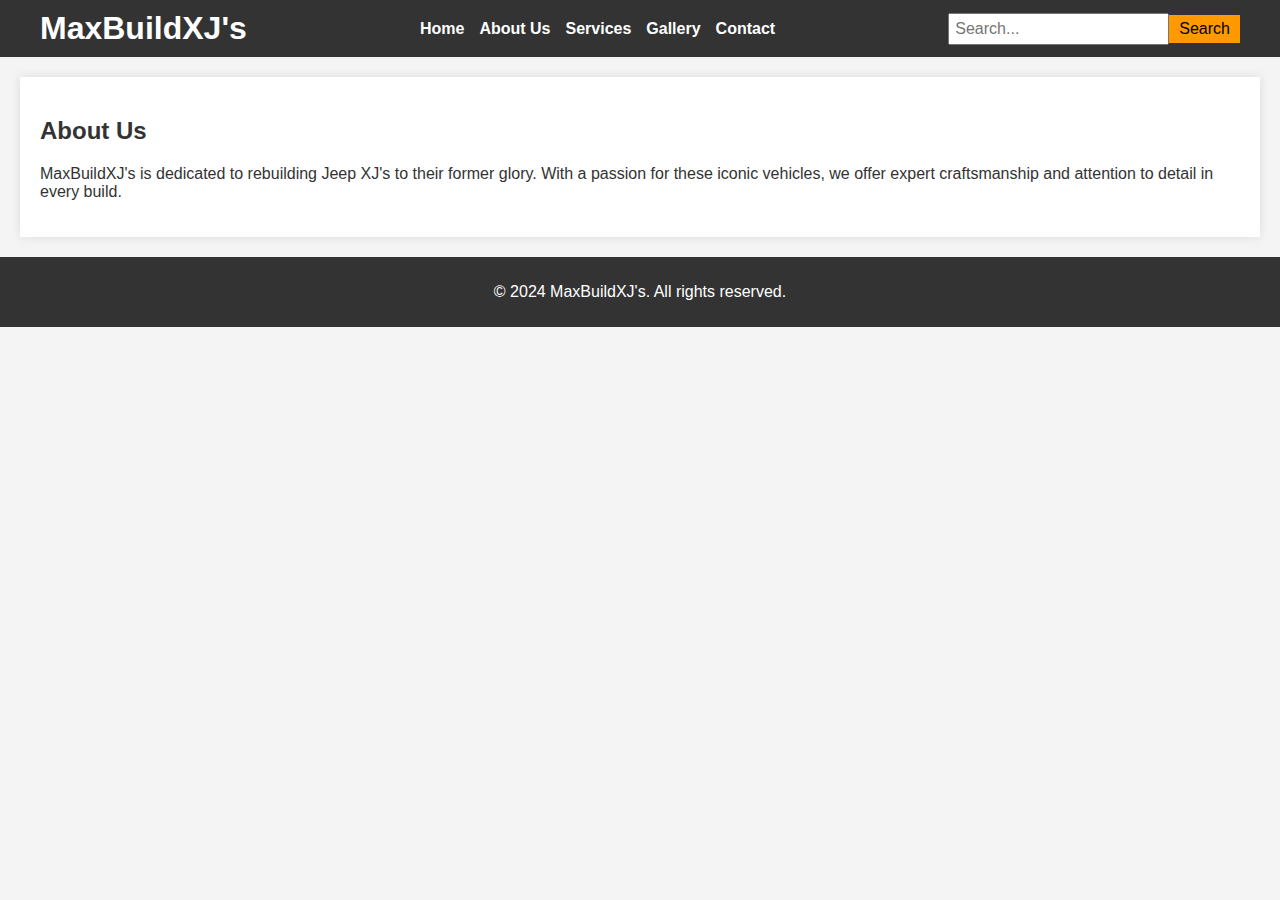
<file: About.html>
<!DOCTYPE html>
<html lang="en">
<head>
    <meta charset="UTF-8">
    <meta name="viewport" content="width=device-width, initial-scale=1.0">
    <title>About Us - MaxBuildXJ's</title>
    <link rel="stylesheet" href="styles.css">
</head>
<body>
    <header>
        <nav>
            <div class="logo">
                <h1>MaxBuildXJ's</h1>
            </div>
            <ul class="nav-links">
                <li><a href="index.html">Home</a></li>
                <li><a href="about.html">About Us</a></li>
                <li><a href="services.html">Services</a></li>
                <li><a href="gallery.html">Gallery</a></li>
                <li><a href="contact.html">Contact</a></li>
            </ul>
            <div class="search-container">
                <input type="text" id="search-bar" placeholder="Search...">
                <button onclick="searchSite()">Search</button>
            </div>
        </nav>
    </header>

    <main>
        <section class="content">
            <h2>About Us</h2>
            <p>MaxBuildXJ's is dedicated to rebuilding Jeep XJ's to their former glory. With a passion for these iconic vehicles, we offer expert craftsmanship and attention to detail in every build.</p>
        </section>
    </main>

    <footer>
        <p>&copy; 2024 MaxBuildXJ's. All rights reserved.</p>
    </footer>

    <script src="script.js"></script>
</body>
</html>
</file>
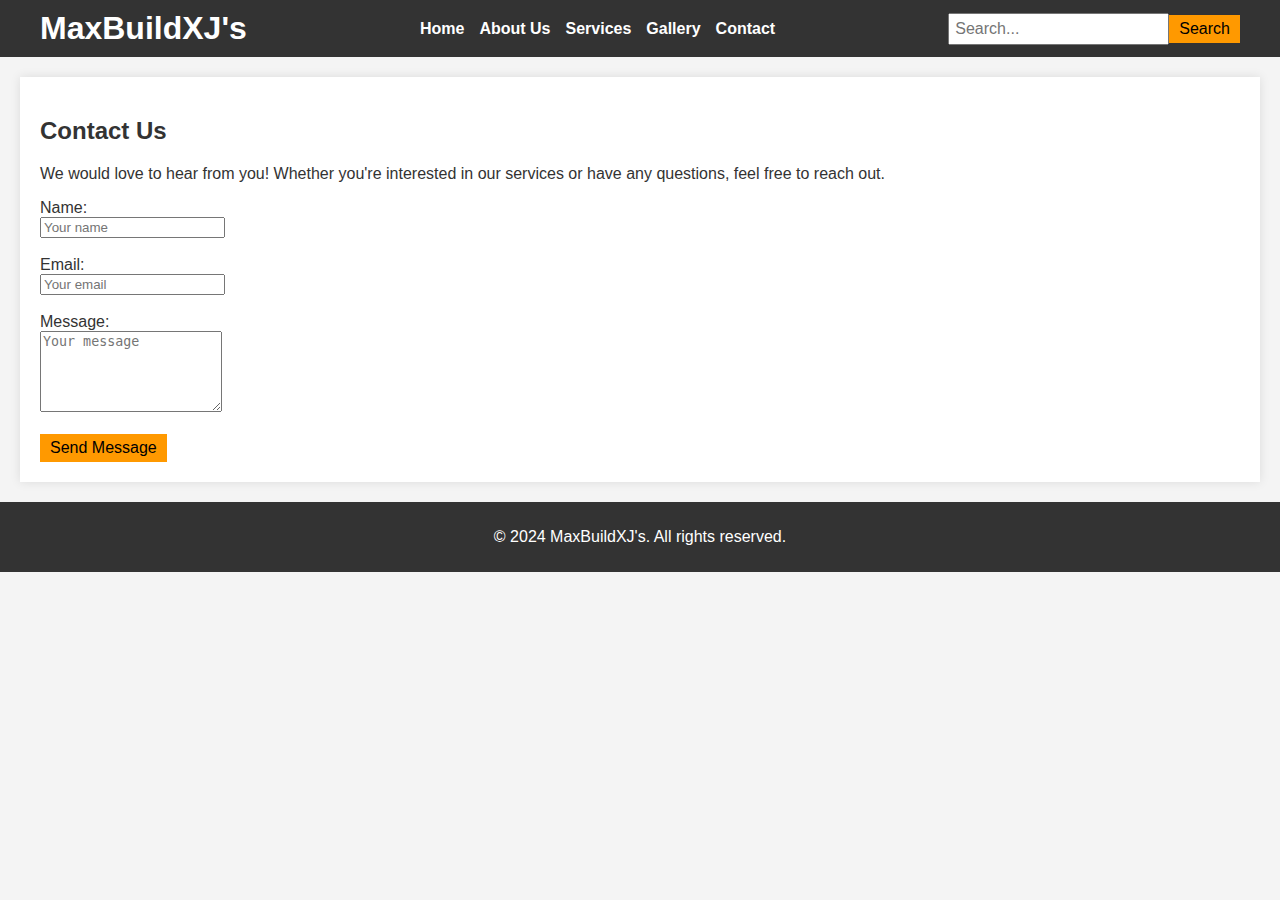
<file: Contact.html>
<!DOCTYPE html>
<html lang="en">
<head>
    <meta charset="UTF-8">
    <meta name="viewport" content="width=device-width, initial-scale=1.0">
    <title>Contact Us - MaxBuildXJ's</title>
    <link rel="stylesheet" href="styles.css">
</head>
<body>
    <header>
        <nav>
            <div class="logo">
                <h1>MaxBuildXJ's</h1>
            </div>
            <ul class="nav-links">
                <li><a href="index.html">Home</a></li>
                <li><a href="about.html">About Us</a></li>
                <li><a href="services.html">Services</a></li>
                <li><a href="gallery.html">Gallery</a></li>
                <li><a href="contact.html">Contact</a></li>
            </ul>
            <div class="search-container">
                <input type="text" id="search-bar" placeholder="Search...">
                <button onclick="searchSite()">Search</button>
            </div>
        </nav>
    </header>

    <main>
        <section class="content">
            <h2>Contact Us</h2>
            <p>We would love to hear from you! Whether you're interested in our services or have any questions, feel free to reach out.</p>
            <form>
                <label for="name">Name:</label><br>
                <input type="text" id="name" name="name" placeholder="Your name"><br><br>

                <label for="email">Email:</label><br>
                <input type="email" id="email" name="email" placeholder="Your email"><br><br>

                <label for="message">Message:</label><br>
                <textarea id="message" name="message" rows="5" placeholder="Your message"></textarea><br><br>

                <button type="submit">Send Message</button>
            </form>
        </section>
    </main>

    <footer>
        <p>&copy; 2024 MaxBuildXJ's. All rights reserved.</p>
    </footer>

    <script src="script.js"></script>
</body>
</html>
</file>
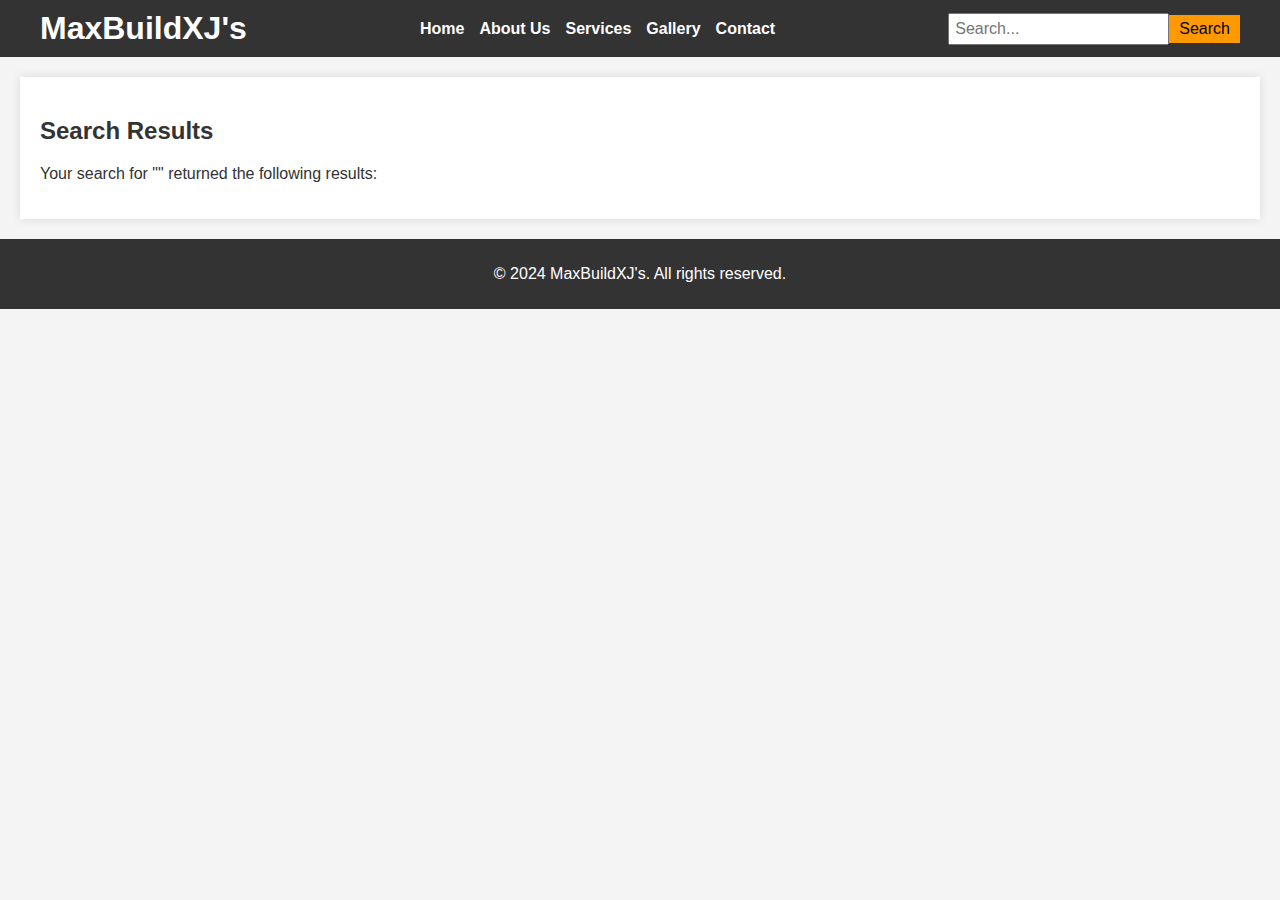
<file: Search.html>
<!DOCTYPE html>
<html lang="en">
<head>
    <meta charset="UTF-8">
    <meta name="viewport" content="width=device-width, initial-scale=1.0">
    <title>Search Results - MaxBuildXJ's</title>
    <link rel="stylesheet" href="styles.css">
</head>
<body>
    <header>
        <nav>
            <div class="logo">
                <h1>MaxBuildXJ's</h1>
            </div>
            <ul class="nav-links">
                <li><a href="index.html">Home</a></li>
                <li><a href="about.html">About Us</a></li>
                <li><a href="services.html">Services</a></li>
                <li><a href="gallery.html">Gallery</a></li>
                <li><a href="contact.html">Contact</a></li>
            </ul>
            <div class="search-container">
                <input type="text" id="search-bar" placeholder="Search...">
                <button onclick="searchSite()">Search</button>
            </div>
        </nav>
    </header>

    <main>
        <section class="content">
            <h2>Search Results</h2>
            <p>Your search for "<span id="search-query"></span>" returned the following results:</p>
            <!-- Dynamically populate search results here -->
            <ul id="search-results"></ul>
        </section>
    </main>

    <footer>
        <p>&copy; 2024 MaxBuildXJ's. All rights reserved.</p>
    </footer>

    <script src="script.js"></script>
    <script>
        const urlParams = new URLSearchParams(window.location.search);
        const query = urlParams.get('q');
        document.getElementById('search-query').innerText = query;
        
        const searchResults = [
            { title: "Rebuild Project 1", link: "gallery.html#project1" },
            { title: "Service Overview", link: "services.html" },
            { title: "Contact Us", link: "contact.html" },
        ];
        
        const filteredResults = searchResults.filter(result => result.title.toLowerCase().includes(query));

        const resultsContainer = document.getElementById('search-results');
        if (filteredResults.length > 0) {
            filteredResults.forEach(result => {
                const listItem = document.createElement('li');
                const link = document.createElement('a');
                link.href = result.link;
                link.innerText = result.title;
                listItem.appendChild(link);
                resultsContainer.appendChild(listItem);
            });
        } else 
            resultsContainer.innerHTML = "<li>No results found.</li>";
</file>
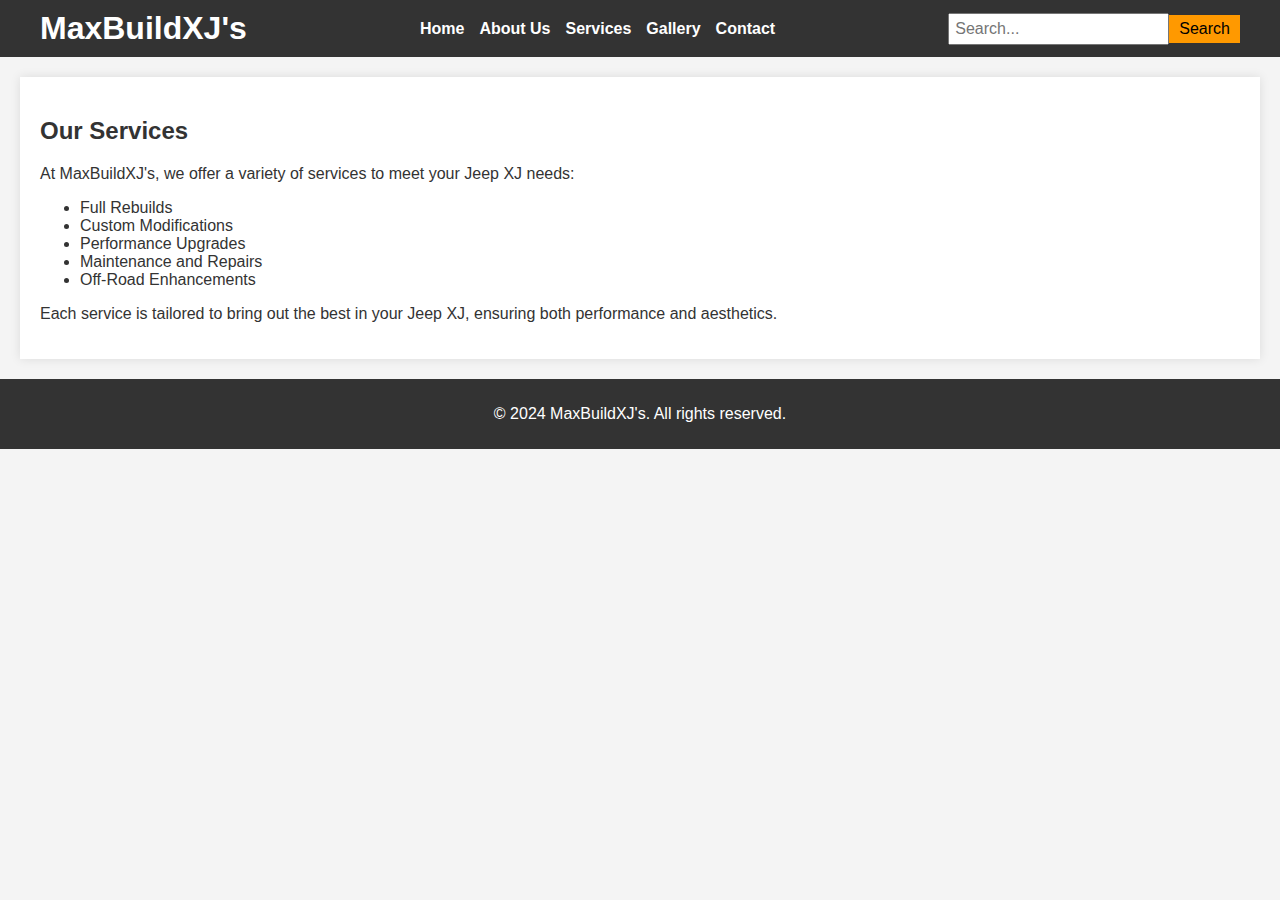
<file: Services.html>
<!DOCTYPE html>
<html lang="en">
<head>
    <meta charset="UTF-8">
    <meta name="viewport" content="width=device-width, initial-scale=1.0">
    <title>Services - MaxBuildXJ's</title>
    <link rel="stylesheet" href="styles.css">
</head>
<body>
    <header>
        <nav>
            <div class="logo">
                <h1>MaxBuildXJ's</h1>
            </div>
            <ul class="nav-links">
                <li><a href="index.html">Home</a></li>
                <li><a href="about.html">About Us</a></li>
                <li><a href="services.html">Services</a></li>
                <li><a href="gallery.html">Gallery</a></li>
                <li><a href="contact.html">Contact</a></li>
            </ul>
            <div class="search-container">
                <input type="text" id="search-bar" placeholder="Search...">
                <button onclick="searchSite()">Search</button>
            </div>
        </nav>
    </header>

    <main>
        <section class="content">
            <h2>Our Services</h2>
            <p>At MaxBuildXJ's, we offer a variety of services to meet your Jeep XJ needs:</p>
            <ul>
                <li>Full Rebuilds</li>
                <li>Custom Modifications</li>
                <li>Performance Upgrades</li>
                <li>Maintenance and Repairs</li>
                <li>Off-Road Enhancements</li>
            </ul>
            <p>Each service is tailored to bring out the best in your Jeep XJ, ensuring both performance and aesthetics.</p>
        </section>
    </main>

    <footer>
        <p>&copy; 2024 MaxBuildXJ's. All rights reserved.</p>
    </footer>

    <script src="script.js"></script>
</body>
</html>
</file>
<file: styles.css>
body {
    font-family: Arial, sans-serif;
    margin: 0;
    padding: 0;
    background-color: #f4f4f4;
    color: #333;
}

header {
    background-color: #333;
    color: #fff;
    padding: 10px 0;
}

nav {
    display: flex;
    justify-content: space-between;
    align-items: center;
    max-width: 1200px;
    margin: 0 auto;
    padding: 0 20px;
}

.logo h1 {
    margin: 0;
}

.nav-links {
    list-style-type: none;
    margin: 0;
    padding: 0;
    display: flex;
    gap: 15px;
}

.nav-links li {
    margin: 0;
}

.nav-links a {
    color: #fff;
    text-decoration: none;
    font-weight: bold;
}

.nav-links a:hover {
    color: #ffd700;
}

.search-container {
    display: flex;
    align-items: center;
}

#search-bar {
    padding: 5px;
    font-size: 16px;
}

button {
    padding: 5px 10px;
    background-color: #ff9900;
    border: none;
    cursor: pointer;
    font-size: 16px;
}

button:hover {
    background-color: #ffcc00;
}

.hero {
    text-align: center;
    padding: 50px 20px;
    background-image: url('Maxbuildsxjslogo.jpg');
    background-size: cover;
    color: #707070;
}

.hero h2 {
    font-size: 36px;
    margin-bottom: 20px;
}

.hero p {
    font-size: 20px;
}

.content {
    max-width: 1200px;
    margin: 20px auto;
    padding: 0 20px;
    background-color: #fff;
    box-shadow: 0 0 10px rgba(0,0,0,0.1);
    padding: 20px;
}

footer {
    text-align: center;
    padding: 10px;
    background-color: #333;
    color: #fff;
    margin-top: 20px;
}
</file>
